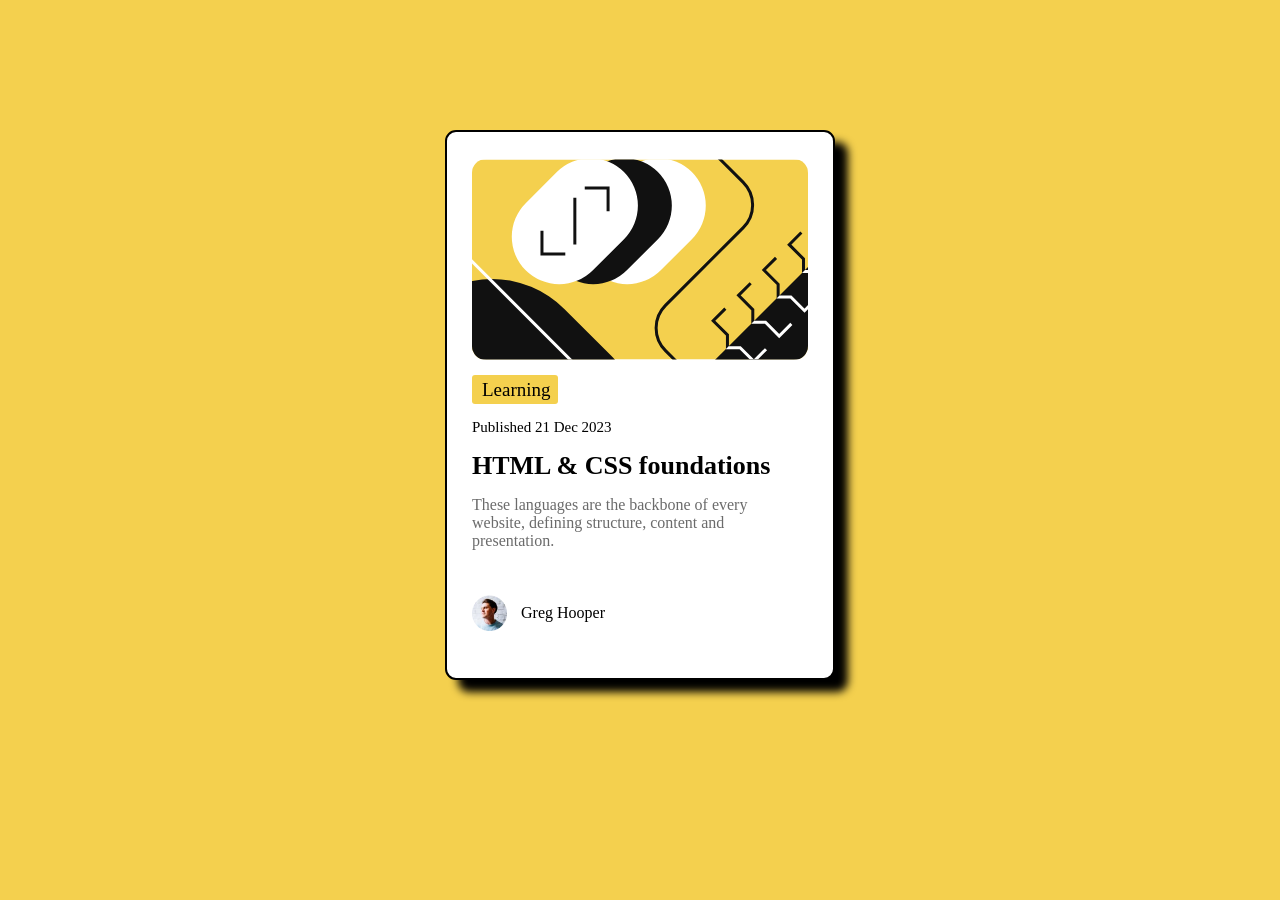
<file: index.html>
<!DOCTYPE html>
<html lang="en">
<head>
  <meta charset="UTF-8">
  <meta name="viewport" content="width=device-width, initial-scale=1.0"> <!-- displays site properly based on user's device -->

  <link rel="icon" type="image/png" sizes="32x32" href="./assets/images/favicon-32x32.png">
  
  <title>Frontend Mentor | Blog preview card</title>
  <link rel="stylesheet" href="style.css">

  <!-- Feel free to remove these styles or customise in your own stylesheet 👍 -->
  <style>
    .attribution { font-size: 0.6875rem; text-align: center; }
    .attribution a { color: hsl(228, 45%, 44%); }
    h2{
      font-family: 'Tahoma';
      font-weight: 100;
      font-size: 16px;
      color: hsl(0, 0%, 42%);
    }
  </style>
</head>
<body>
  <div class="card">
    <div class="top">
      <img src="/assets/images/illustration-article.svg">
      <div class="learning">
        <p>Learning</p>
      </div>
      <div class="publish">
          <p>Published 21 Dec 2023</p>
      </div>
      <div class="html">
        <h1> HTML & CSS foundations</h1>
        
      </div class="p2">
      <h2>These languages are the backbone of every <br>website, defining structure, content and<br>presentation.</h2>
      </div>
      <div class="avatar">
        <img src="/assets/images/image-avatar.webp">
        <p>Greg Hooper</p>
      </div>

  </div>

  <!-- Learning

  Published 21 Dec 2023

  HTML & CSS foundations

  These languages are the backbone of every website, defining structure, content, and presentation.

  Greg Hooper
  
  <footer class="attribution">
    Challenge by <a href="https://www.frontendmentor.io?ref=challenge">Frontend Mentor</a>. 
    Coded by <a href="#">Your Name Here</a>.
  </footer> -->
</body>
</html>
</file>
<file: style.css>
*{
    padding: 0;
    margin: 0;
    box-sizing: border-box;
}

body{
   background-color: hsl(47, 88%, 63%);
   display: flex;
   justify-content: center;
   align-items: center;
   height: 90vh;
}

.card{
    background-color: hsl(0, 0%, 100%);
    width: 390px;
    height: 550px;
    border-radius: 11px;
    display: flex;
    flex-direction: column;
    justify-content: center;
    border: 2px solid black;
    gap: 45px;
    padding-bottom: 30px;
    padding-left: 25px;
    padding-top: 10px;
    box-shadow: 13px 12px 9px black;

}

img{
    border-radius: 14px; 
    display: flex;
    justify-content: center;
    align-items: center;
}

.top{
    display: flex;
    flex-direction: column;
    justify-content: center;
    align-items: flex-start;
    gap: 15px;
}

.learning{
    background-color: hsl(47, 88%, 63%);
    font-size: 19px;
    border-radius: 3px;
    width: 86px;
    height: 29px;
    padding-top: 4px;
    padding-left: 10px;
    padding-right: 10;
    font-family: 'Franklin Gothic Medium';
    
}

.publish{
    font-family: 'Franklin Gothic Medium';
    font-size: 15px;
}

.html{
    font-family: 'Franklin Gothic Medium';
    font-size: 13px;
}

.avatar{
    display: flex;
    justify-content: flex-start;  
    align-items: center;
    font-family: 'Franklin Gothic Medium';
    gap: 14px;
    
}

.avatar img{
    width: 35px;
    justify-content: flex-start;
}

.avatar p{
    display: flex;
    
}
</file>
<file: blog-preview-card-main/style.css>
*{
    padding: 0;
    margin: 0;
    box-sizing: border-box;
}

body{
   background-color: hsl(47, 88%, 63%);
   display: flex;
   justify-content: center;
   align-items: center;
   height: 90vh;
}

.card{
    background-color: hsl(0, 0%, 100%);
    width: 390px;
    height: 550px;
    border-radius: 11px;
    display: flex;
    flex-direction: column;
    justify-content: center;
    border: 2px solid black;
    gap: 45px;
    padding-bottom: 30px;
    padding-left: 25px;
    padding-top: 10px;
    box-shadow: 13px 12px 9px black;

}

img{
    border-radius: 14px; 
    display: flex;
    justify-content: center;
    align-items: center;
}

.top{
    display: flex;
    flex-direction: column;
    justify-content: center;
    align-items: flex-start;
    gap: 15px;
}

.learning{
    background-color: hsl(47, 88%, 63%);
    font-size: 19px;
    border-radius: 3px;
    width: 86px;
    height: 29px;
    padding-top: 4px;
    padding-left: 10px;
    padding-right: 10;
    font-family: 'Franklin Gothic Medium';
    
}

.publish{
    font-family: 'Franklin Gothic Medium';
    font-size: 15px;
}

.html{
    font-family: 'Franklin Gothic Medium';
    font-size: 13px;
}

.avatar{
    display: flex;
    justify-content: flex-start;  
    align-items: center;
    font-family: 'Franklin Gothic Medium';
    gap: 14px;
    
}

.avatar img{
    width: 35px;
    justify-content: flex-start;
}

.avatar p{
    display: flex;
    
}
</file>
